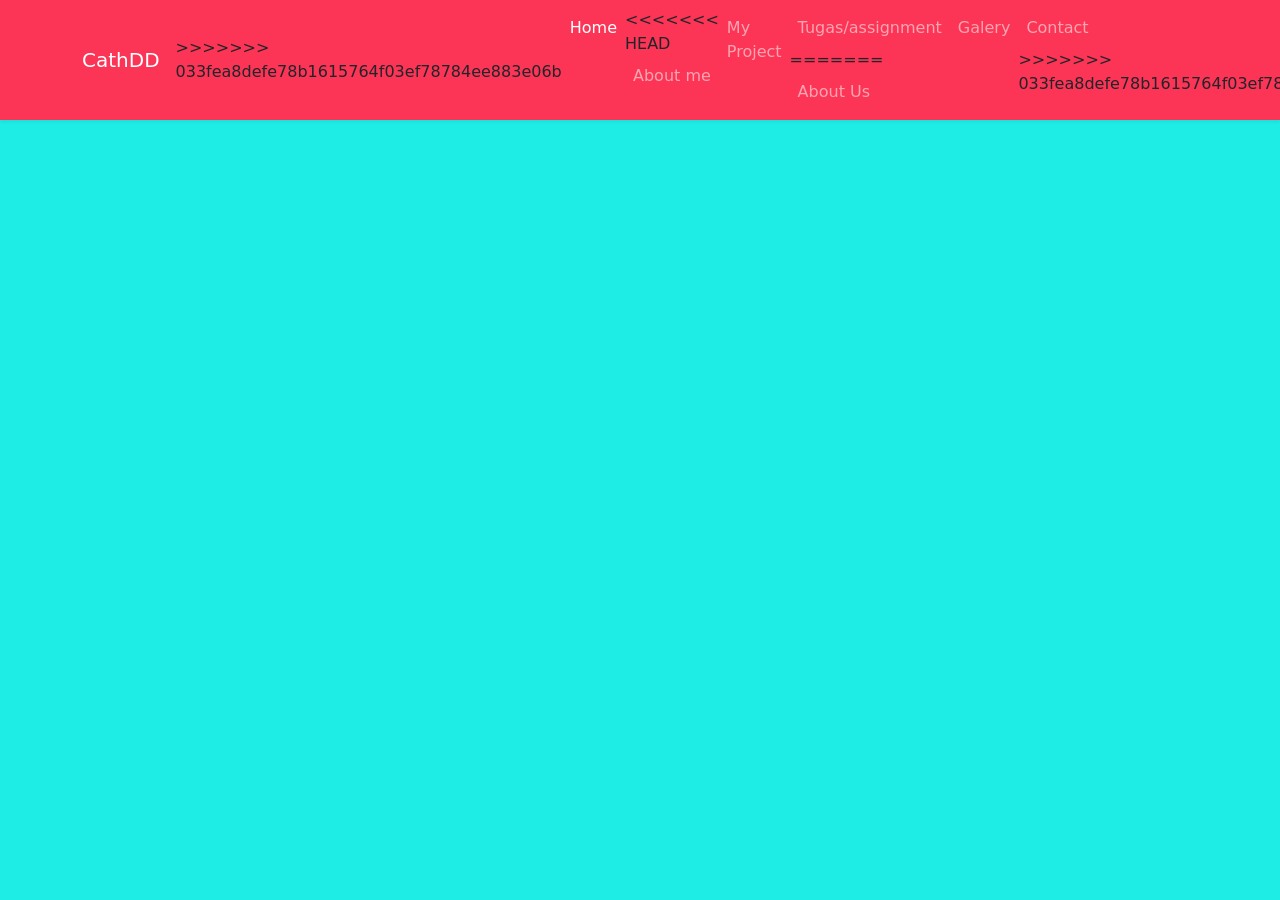
<file: index.html>
<!DOCTYPE html>
<html lang="en">
  <head>
    <!-- Required meta tags -->
    <meta charset="utf-8" />
    <meta name="viewport" content="width=device-width, initial-scale=1" />

    <!-- Bootstrap CSS -->
    <link href="https://cdn.jsdelivr.net/npm/bootstrap@5.1.3/dist/css/bootstrap.min.css" rel="stylesheet" integrity="sha384-1BmE4kWBq78iYhFldvKuhfTAU6auU8tT94WrHftjDbrCEXSU1oBoqyl2QvZ6jIW3" crossorigin="anonymous" />
<<<<<<< HEAD
<!-- icon css -->
    <link rel="stylesheet" href="https://cdn.jsdelivr.net/npm/bootstrap-icons@1.8.1/font/bootstrap-icons.css">
    <!-- my css -->
    <link rel="stylesheet" href="style.css">
    <title>My portofolio | Dio DWipa</title>
  </head>
  <body id="Home">
    <!-- Navbar -->
    <nav class="navbar navbar-expand-lg navbar-dark shadow-sm fixed-top" style="background-color: #1eede6">
      <div class="container">
        <a class="navbar-brand" href="#">Dio Dwipa</a>
=======

    <link rel="stylesheet" href="https://cdn.jsdelivr.net/npm/bootstrap-icons@1.8.1/font/bootstrap-icons.css">

    <!-- my css -->
    <link rel="stylesheet" href="style.css">
    <title>Our Story | ChatDD</title>
  </head>
  <body id="Home">
    <!-- Navbar -->
    <nav class="navbar navbar-expand-lg navbar-dark shadow-sm fixed-top" style="background-color: #fc3556">
      <div class="container">
        <a class="navbar-brand" href="#">CathDD</a>
>>>>>>> 033fea8defe78b1615764f03ef78784ee883e06b
        <button class="navbar-toggler" type="button" data-bs-toggle="collapse" data-bs-target="#navbarNav" aria-controls="navbarNav" aria-expanded="false" aria-label="Toggle navigation">
          <span class="navbar-toggler-icon"></span>
        </button>
        <div class="collapse navbar-collapse" id="navbarNav">
          <ul class="navbar-nav ms-auto">
            <li class="nav-item">
              <a class="nav-link active" aria-current="page" href="#">Home</a>
            </li>
            <li class="nav-item">
<<<<<<< HEAD
              <a class="nav-link" href="#About Us">About me</a>
            </li>
            <li class="nav-item">
              <a class="nav-link" href="#Galery">My Project</a>
            </li>
            <li class="nav-item">
              <a class="nav-link" href="#Galery5">Tugas/assignment</a>
=======
              <a class="nav-link" href="#About Us">About Us</a>
            </li>
            <li class="nav-item">
              <a class="nav-link" href="#Galery">Galery</a>
            </li>
            <li class="nav-item">
              <a class="nav-link" href="#Contact">Contact</a>
>>>>>>> 033fea8defe78b1615764f03ef78784ee883e06b
            </li>
            </li>
          </ul>
        </div>
      </div>
    </nav>
    <!-- akhir navbar -->
<!-- jumbotron -->
<section class="jumbotron text-center">
<<<<<<< HEAD
    <img src="img/galery/1793564891-1630846148.jpg" alt="CathDD" width="100" class="rounded-circle img-thumbnail">
    <h1 class="display-4">I Nengah Dio Dwipa Karna</h1>
    <p class="lead">Mahapati | my portofolio page</p>
=======
    <img src="img/home.jpg" alt="CathDD" width="100" class="rounded-circle img-thumbnail">
    <h1 class="display-4">Catherine & Double D</h1>
    <p class="lead">Buciners | our love story page</p>
>>>>>>> 033fea8defe78b1615764f03ef78784ee883e06b
    <svg xmlns="http://www.w3.org/2000/svg" viewBox="0 0 1440 320"><path fill="#ffff" fill-opacity="1" d="M0,96L60,80C120,64,240,32,360,64C480,96,600,192,720,197.3C840,203,960,117,1080,74.7C1200,32,1320,32,1380,32L1440,32L1440,320L1380,320C1320,320,1200,320,1080,320C960,320,840,320,720,320C600,320,480,320,360,320C240,320,120,320,60,320L0,320Z"></path></svg>
</section>
<!-- akhir jumbotron -->
<!-- about us -->
<section id="About Us">
    <div class="container">
        <div class="row text-center mb-3">
            <div class="col">
<<<<<<< HEAD
                <h2>About Me</h2> 
            </div>
        </div>
        <div class="row justify-content-center fs-2 text-center ">
            <div class="col-md-10">
                <p>Nama saya I Nengah Dio Dwipa Karna dengan NIM 2115051055 dari Prodi Pendidikan Teknik Informatika Semester 3, Saya Berasal dari Desa Lumbung , kecamatan Selemadeg Barat, Kabupaten Tabanan.</p>
            </div>
        </div>
    </div>
    <svg xmlns="http://www.w3.org/2000/svg" viewBox="0 0 1440 320"><path fill="#005b7d" fill-opacity="1" d="M0,224L48,224C96,224,192,224,288,213.3C384,203,480,181,576,181.3C672,181,768,203,864,229.3C960,256,1056,288,1152,288C1248,288,1344,256,1392,240L1440,224L1440,320L1392,320C1344,320,1248,320,1152,320C1056,320,960,320,864,320C768,320,672,320,576,320C480,320,384,320,288,320C192,320,96,320,48,320L0,320Z"></path></svg>
=======
                <h2>About Us</h2>
            </div>
        </div>
        <div class="row justify-content-center fs-5 text-center ">
            <div class="col-md-4">
                <p>Dio Dwipa called as nangnik or mbul that is a boy born 12 desember 2003 Sagitarius jadian sama ketin tanggal 31 januari 2021 namun karena tidak semua bulan ada tanggal 31 jadi kita undur tanggal 1 februari 2021 sesuai kesepakatan sama ketin</p>
            </div>
            <div class="col-md-4">
                <p>Katarina know as ketin or tin that is a girl born 2 september 2004 Virgo jadian sama Dio tanggal 31 januari 2021 namun karena tidak semua bulan ada tanggal 31 jadi kita undur tanggal 1 februari 2021 sesuai kesepakatan sama dio</p>
            </div>
        </div>
    </div>
    <svg xmlns="http://www.w3.org/2000/svg" viewBox="0 0 1440 320"><path fill="#ffc0cb" fill-opacity="1" d="M0,96L60,117.3C120,139,240,181,360,186.7C480,192,600,160,720,160C840,160,960,192,1080,176C1200,160,1320,96,1380,64L1440,32L1440,320L1380,320C1320,320,1200,320,1080,320C960,320,840,320,720,320C600,320,480,320,360,320C240,320,120,320,60,320L0,320Z"></path></svg>
>>>>>>> 033fea8defe78b1615764f03ef78784ee883e06b
</section>
<!-- akhir about us -->
<!-- galery -->
<section id="Galery">
    <div class="container">
        <div class="row text-center">
            <div class="col">
<<<<<<< HEAD
                <h2>My Project</h2>
=======
                <h2>Galery</h2>
>>>>>>> 033fea8defe78b1615764f03ef78784ee883e06b
            </div>
        </div>
        <div class="row">
            <div class="col-md-4">
                <div class="card">
<<<<<<< HEAD
                    <img src="img/galery/34.png" class="card-img-top" alt="galery1">
                    <div class="card-body">
                      <p class="card-text">Tugas project Algoritma Pemrograman.</p>
=======
                    <img src="img/galery/1646725204955.jpg" class="card-img-top" alt="galery1">
                    <div class="card-body">
                      <p class="card-text">Our First Picture.</p>
>>>>>>> 033fea8defe78b1615764f03ef78784ee883e06b
                    </div>
                  </div>
            </div>
            <div class="col-md-4">
                <div class="card">
<<<<<<< HEAD
                    <img src="img/galery/Screenshot 2022-04-19 175820.png" class="card-img-top" alt="galery1">
                    <div class="card-body">
                      <p class="card-text">Tugas Algoritma Pemrograman.</p>
=======
                    <img src="img/galery/2.jpg" class="card-img-top" alt="galery1">
                    <div class="card-body">
                      <p class="card-text">First meet at home on ketin BDay.</p>
>>>>>>> 033fea8defe78b1615764f03ef78784ee883e06b
                    </div>
                  </div>
            </div>
            <div class="col-md-4">
                <div class="card">
<<<<<<< HEAD
                    <img src="img/galery/Screenshot 2022-05-31 143510.png" class="card-img-top" alt="galery1">
                    <div class="card-body">
                      <p class="card-text">salah satu output Tugas Algoritma Pemrograman.</p>
=======
                    <img src="img/galery/3.jpg" class="card-img-top" alt="galery1">
                    <div class="card-body">
                      <p class="card-text">Meet pake motor surya.</p>
>>>>>>> 033fea8defe78b1615764f03ef78784ee883e06b
                    </div>
                  </div>
            </div>
        </div>
    </div>
<<<<<<< HEAD
    <svg xmlns="http://www.w3.org/2000/svg" viewBox="0 0 1440 320"><path fill="#ffff" fill-opacity="1" d="M0,224L48,224C96,224,192,224,288,213.3C384,203,480,181,576,181.3C672,181,768,203,864,229.3C960,256,1056,288,1152,288C1248,288,1344,256,1392,240L1440,224L1440,320L1392,320C1344,320,1248,320,1152,320C1056,320,960,320,864,320C768,320,672,320,576,320C480,320,384,320,288,320C192,320,96,320,48,320L0,320Z"></path></svg>
</section>
<!-- galery -->
<!-- contact -->
<section id="Galery5">
  <div class="container">
      <div class="row text-center">
          <div class="col">
              <h2>Tugas dan assignment</h2>
          </div>
      </div>
      <div class="row">
          <div class="col-md-4">
              <div class="card">
                  <img src="img/galery/Screenshot 2022-08-11 104329.png" class="card-img-top" alt="galery1">
                  <div class="card-body">
                    <p class="card-text">Tugas ERD Basis data.</p>
                  </div>
                </div>
          </div>
          <div class="col-md-4">
              <div class="card">
                  <img src="img/galery/Screenshot 2022-08-11 104433.png" class="card-img-top" alt="galery1">
                  <div class="card-body">
                    <p class="card-text">Tugas sistem operasi .</p>
                  </div>
                </div>
          </div>
          <div class="col-md-4">
              <div class="card">
                 <img src="img/galery/Screenshot 2022-08-11 104849.png" class="card-img-top" alt="galery1">
                 <div class="card-body">
                    <p class="card-text">Tugas vidio Basis data.</p>
                  </div>
                </div>
          </div>
      </div>
  </div>
  <svg xmlns="http://www.w3.org/2000/svg" viewBox="0 0 1440 320"><path fill="#1eede6" fill-opacity="1" d="M0,224L48,224C96,224,192,224,288,213.3C384,203,480,181,576,181.3C672,181,768,203,864,229.3C960,256,1056,288,1152,288C1248,288,1344,256,1392,240L1440,224L1440,320L1392,320C1344,320,1248,320,1152,320C1056,320,960,320,864,320C768,320,672,320,576,320C480,320,384,320,288,320C192,320,96,320,48,320L0,320Z"></path></svg>
</section>
<!-- contact -->
<!-- footer -->
<footer class="text-white text-center pb-5" style="background-color: #1eede6;">
    <p>Created With <i class="bi bi-heart-fill text-white"></i> by <a href="https://www.instagram.com/diodwipaa_/" class="text-white fw-bold">Dio Dwipa</a></p>
=======
    <svg xmlns="http://www.w3.org/2000/svg" viewBox="0 0 1440 320"><path fill="#ffff" fill-opacity="1" d="M0,128L60,117.3C120,107,240,85,360,106.7C480,128,600,192,720,192C840,192,960,128,1080,117.3C1200,107,1320,149,1380,170.7L1440,192L1440,320L1380,320C1320,320,1200,320,1080,320C960,320,840,320,720,320C600,320,480,320,360,320C240,320,120,320,60,320L0,320Z"></path></svg>
</section>
<!-- galery -->
<!-- contact -->
<section id="Contact">
    <div class="container">
        <div class="row text-center">
            <div class="col">
                <h2>Contact Me</h2>
            </div>
        </div>
        <div class="row justify-content-center">
            <div class="col-md-8">
                <form>
                    <div class="mb-3">
                      <label for="name" class="form-label">Nama Lengkap</label>
                      <input type="text" class="form-control" id="name" aria-describedby="name">
                    </div>
                    <div class="mb-3">
                      <label for="email" class="form-label">Email</label>
                      <input type="email" class="form-control" id="email" aria-describedby="email">
                    </div>
                    <div class="mb-3">
                        <label for="pesan" class="form-label">Pesan</label>
                        <textarea class="form-control" id="pesan" rows="3"></textarea>
                      </div>
                    <button type="submit" class="btn btn-primary">Kirim</button>
                  </form>
            </div>
        </div>
    </div>
    <svg xmlns="http://www.w3.org/2000/svg" viewBox="0 0 1440 320"><path fill="#fc3556" fill-opacity="1" d="M0,192L40,202.7C80,213,160,235,240,218.7C320,203,400,149,480,160C560,171,640,245,720,261.3C800,277,880,235,960,229.3C1040,224,1120,256,1200,234.7C1280,213,1360,139,1400,101.3L1440,64L1440,320L1400,320C1360,320,1280,320,1200,320C1120,320,1040,320,960,320C880,320,800,320,720,320C640,320,560,320,480,320C400,320,320,320,240,320C160,320,80,320,40,320L0,320Z"></path></svg>
</section>
<!-- contact -->
<!-- footer -->
<footer class="text-white text-center pb-5" style="background-color: #fc3556;">
    <p>Created With <i class="bi bi-heart-fill text-white"></i> by <a href="https://www.instagram.com/break_the_lurs/" class="text-white fw-bold">Cath DD</a></p>
>>>>>>> 033fea8defe78b1615764f03ef78784ee883e06b
</footer>
<!-- footer -->
    <script src="https://cdn.jsdelivr.net/npm/bootstrap@5.1.3/dist/js/bootstrap.bundle.min.js" integrity="sha384-ka7Sk0Gln4gmtz2MlQnikT1wXgYsOg+OMhuP+IlRH9sENBO0LRn5q+8nbTov4+1p" crossorigin="anonymous"></script>
  </body>
</html>
</file>
<file: style.css>
.jumbotron {
  padding-top: 6rem;
  background-color: #005b7d;
}
#Galery {
  background-color: #005b7d;
}
#AboutUs {
  background-color: #112eeb;
}
section {
  padding-top: 5rem;
}
</file>
